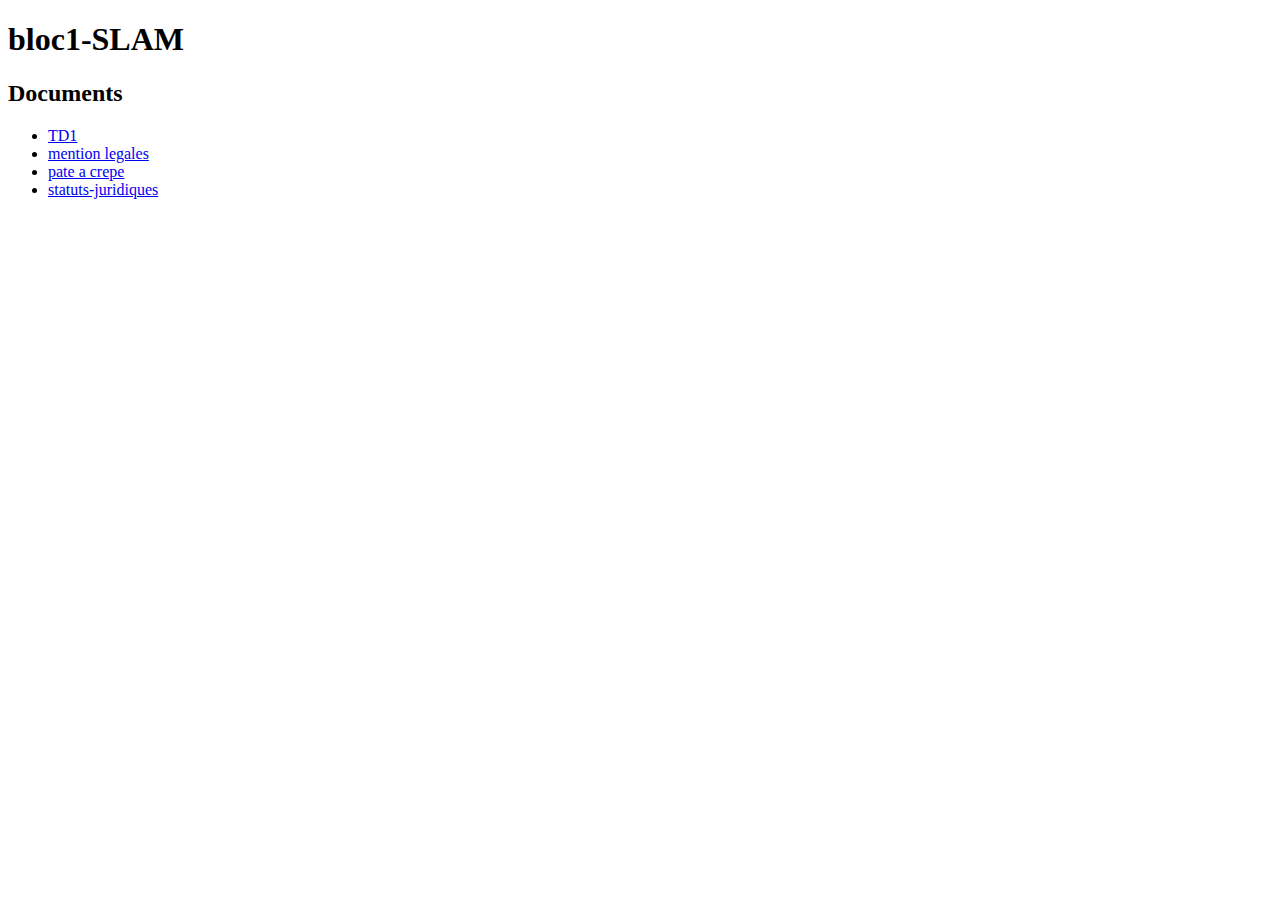
<file: index.html>
<!DOCTYPE html>
<html lang="fr">
<head>
    <meta charset="UTF-8">
    <meta name="viewport" content="width=device-width, initial-scale=1.0">
    <title>bloc1-SLAM</title>
    <link rel="stylesheet" href="assets/css/main.css">
    <link href="https://fonts.googleapis.com/css2?family=Roboto:wght@400;700&display=swap" rel="stylesheet">
</head>
<body>
    <h1>bloc1-SLAM</h1>
    <h2>Documents</h2>
    <ul>
        <li><a href="TD1.md">TD1</a> </li>
        <li><a href="./pages/TD2/mentions-legales-1.html">mention legales</a> </li>
        <li><a href="./pages/TD2/pate-a-crepes.html">pate a crepe</a> </li>
        <li><a href="./pages/TD2/statuts-juridiques.html">statuts-juridiques</a> </li>
    </ul>
</body>
</html>
</file>
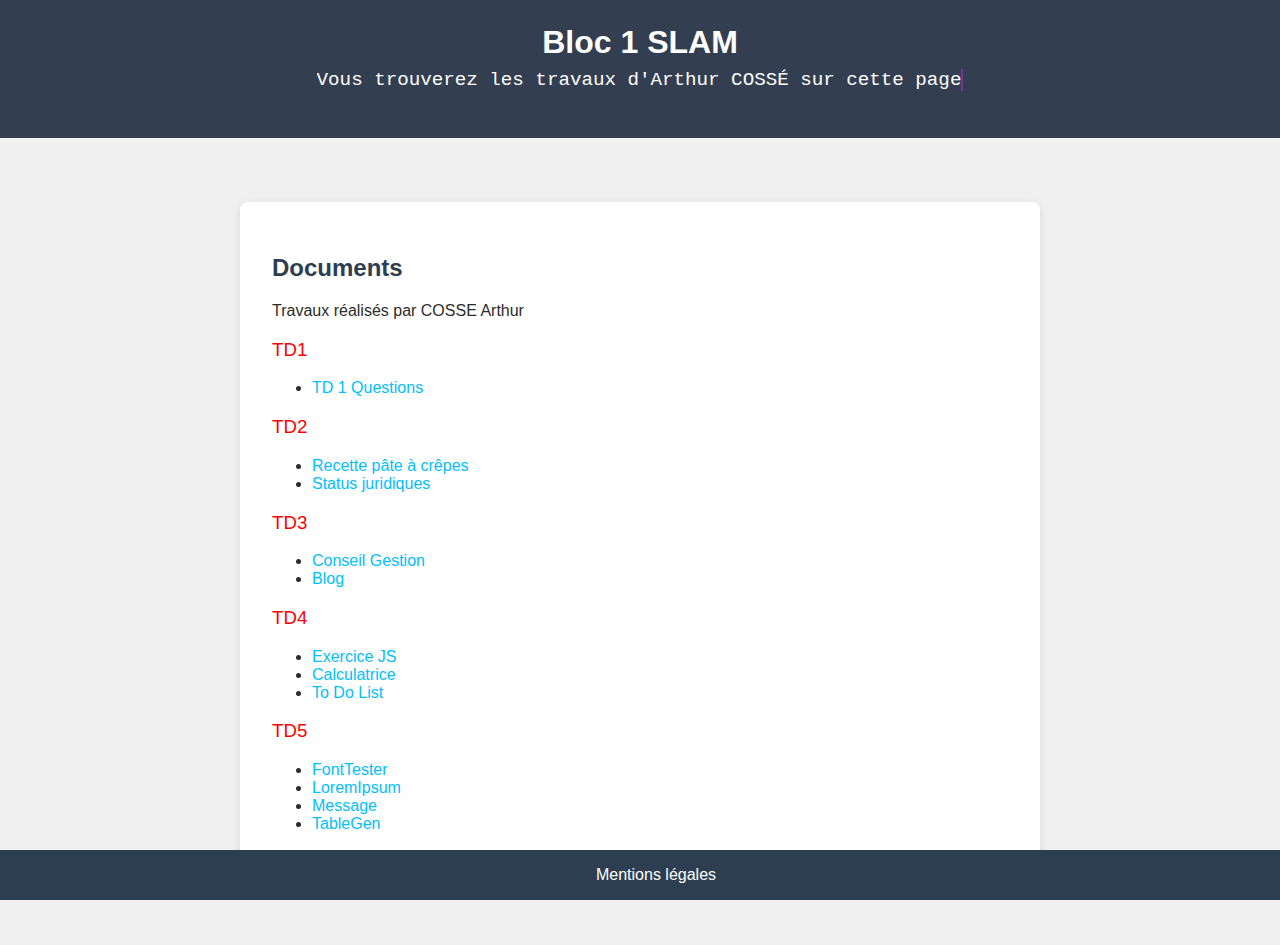
<file: docs/index.html>
<!doctype html>
<html lang="fr">
<head>
  <meta charset="utf-8">
  <title>Bloc 1 Support Info</title>
  <link rel="stylesheet" href="assets/css/main.css">
</head>
<body>
  <header>
    <h1>Bloc 1 SLAM</h1>
    <p class="intro">
        Vous trouverez les travaux d'Arthur COSSÉ sur cette page
    </p>
  </header>

<main>
    <section>
      <h2>Documents</h2>
      <p>Travaux réalisés par COSSE Arthur</p>
                <h3>TD1</h3>
              <ul>
                <li><a href="https://github.com/arthco14/bloc1/blob/main/documents/td1/questions.md">TD 1 Questions</a></li>
              </ul>
              <h3>TD2</h3>
            <ul>
              <li><a href="pages/TD2/pate-a-crepes.html">Recette pâte à crêpes</a></li>
              <li><a href="pages/TD2/statuts-juridiques.html">Status juridiques</a></li>
            </ul>
              <h3>TD3</h3>
            <ul>
              <li><a href="pages/TD3/conseil-gestion.html">Conseil Gestion</a></li>
              <li><a href="pages/TD3/blog.html">Blog</a></li>
            </ul>
              <h3>TD4</h3>
            <ul>
              <li><a href="pages/TD4/exercice.html">Exercice JS</a></li>
              <li><a href="pages/TD4/calculatrice.html">Calculatrice</a></li>
              <li><a href="pages/TD4/toDoList.html">To Do List</a></li>
            </ul>
              <h3>TD5</h3>
            <ul>
              <li><a href="./pages/td5/Font-tester.php">FontTester</a></li>
              <li><a href="./pages/td5/Lorem-ipsum.php">LoremIpsum</a></li>
              <li><a href="./pages/td5/message.php">Message</a></li>
              <li><a href="./pages/td5/Table-gen.php">TableGen</a></li>
            </ul>  
    </section>
  </main>

  <footer>
    <a href="pages/TD2/mentions-legales-1.html">Mentions légales</a>
  </footer>

</body>
</html>
</file>
<file: assets/css/main.css>
h1 {
	color:black;
}

body {
	font family: Embed code,Arial,Helvetica, sans-serif;
}
</file>
<file: docs/assets/css/main.css>
body {
  	font-family: Arial, sans-serif;
  	color: #2c2c2c;
  	background-color: #f0f0f0;
  	margin: 0;
  	padding: 0;
  	list-style: none;
}

h3{
  	color: red;
  	font-weight: normal;
}

header {
  	background-color: #333e50;
  	color: #ffffff;
  	padding: 1.5rem;
  	text-align: center;
}

header h1 {
  	margin: 0;
  	font-size: 2rem;
}

.intro {
  	font-size: 1.2rem;
  	margin-top: 0.5rem;
	  font-family: 'Courier', monospace;
	border-right: 2px solid #7E2EA0;
	white-space: nowrap;
	overflow: hidden;
	display: inline-block;
	animation: typing 8s steps(70, end) infinite, cursor 0.8s step-end infinite;
}

@keyframes typing {
    from { width: 0; }
    70% { width: 1150px; }
    100% { width: 0; }
}

@keyframes cursor {
    50% { border-color: transparent; }
    100% { border-color: #7E2EA0; }
}


main {
  	padding: 2rem;
  	max-width: 800px;
  	margin: 2rem auto;
}

section {
  	background: #ffffff;
  	border-radius: 8px;
  	box-shadow: 0 2px 8px rgba(0, 0, 0, 0.1);
  	padding: 2rem;
}

h2 {
  	color: #2c3e50;
}

a {
	text-decoration: none;
	color:deepskyblue;
}

a:hover {
	text-decoration: underline;
}

footer {
	background-color: #2c3e50;
	color: white;
	text-align: center;
	padding: 1rem;
	position: fixed;
	width: 100%;
  	bottom: 0;
}

footer a {
  	color: #ffffff;
  	margin: 0 0.5rem;
  	text-decoration: none;
}

footer a:hover {
  	text-decoration: under
</file>
